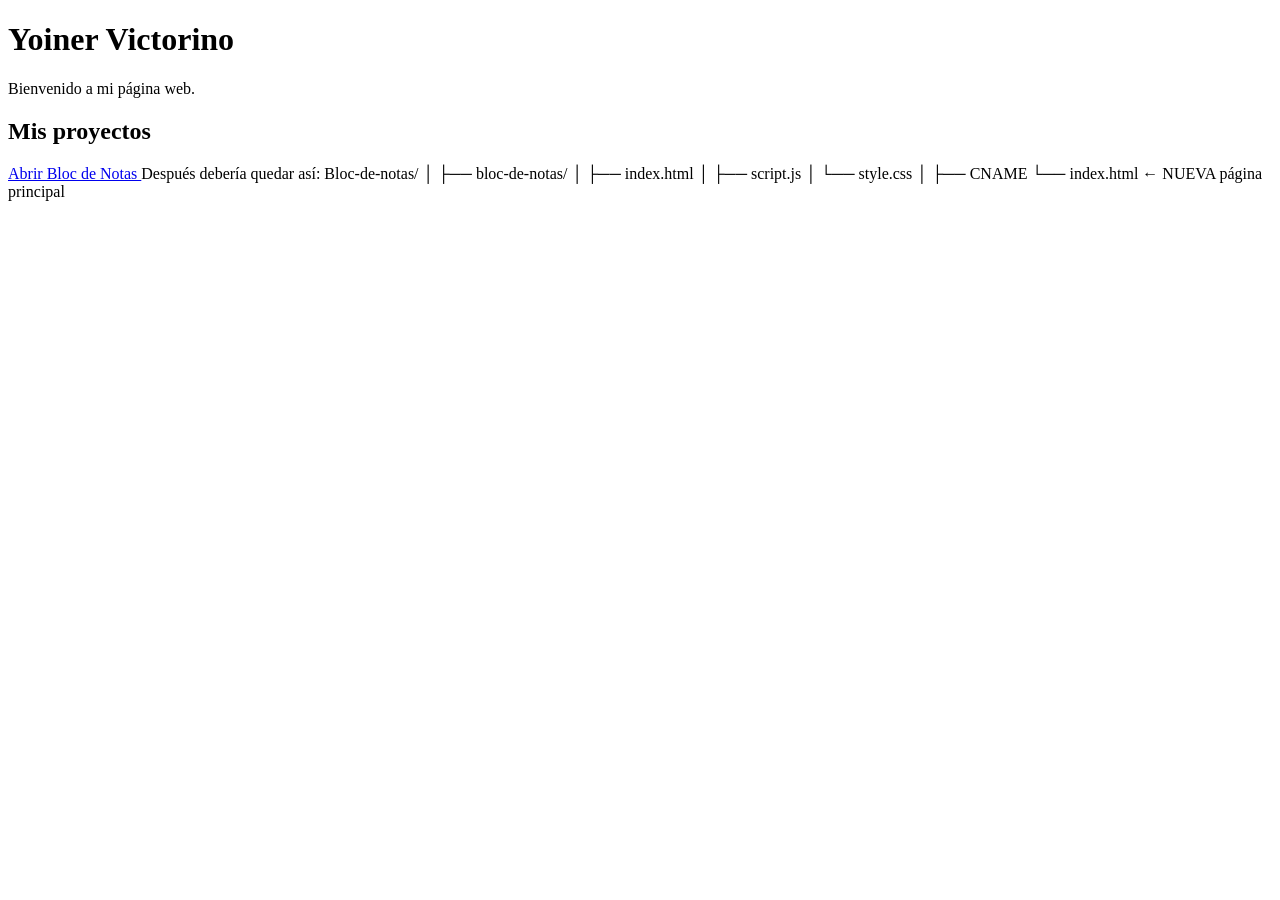
<file: index.html>
<!DOCTYPE html>
<html lang="es">

<head>
    <meta charset="UTF-8">
    <meta name="viewport" content="width=device-width, initial-scale=1.0">

    <title>Yoiner Victorino</title>
</head>

<body>

    <h1>Yoiner Victorino</h1>

    <p>Bienvenido a mi página web.</p>

    <h2>Mis proyectos</h2>

    <a href="/bloc-de-notas/">
        Abrir Bloc de Notas
    </a>

</body>

</html>

Después debería quedar así:
Bloc-de-notas/
│
├── bloc-de-notas/
│   ├── index.html
│   ├── script.js
│   └── style.css
│
├── CNAME
└── index.html       ← NUEVA página principal
</file>
